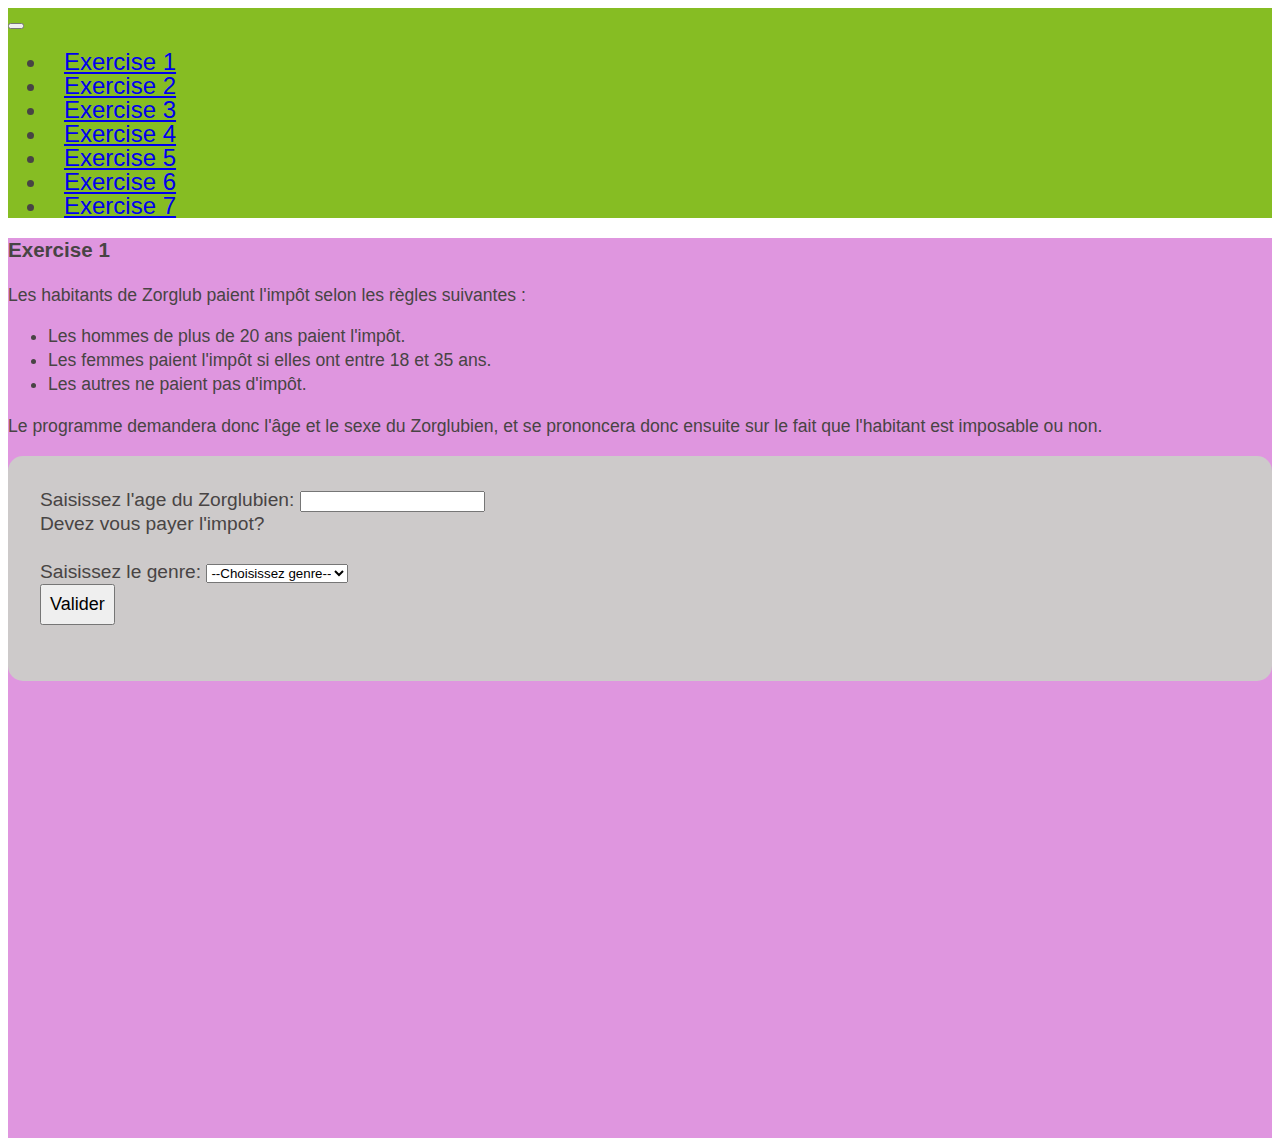
<file: index.html>
<!doctype html>
<html lang="fr">
  <head>
    <meta charset="utf-8">
    <meta name="viewport" content="width=device-width, initial-scale=1">
    <title>index</title>
    <link href="https://cdn.jsdelivr.net/npm/bootstrap@5.3.0-alpha1/dist/css/bootstrap.min.css" rel="stylesheet" integrity="sha384-GLhlTQ8iRABdZLl6O3oVMWSktQOp6b7In1Zl3/Jr59b6EGGoI1aFkw7cmDA6j6gD" crossorigin="anonymous">
    <link rel="stylesheet" href="stytles/custom.css">
    <link rel="shortcut icon" href="#">
  </head>
  <body>
    <!-- Navbar -->
    <nav class="navbar navbar-expand-xl px-5">
             
        <button class="navbar-toggler" type="button" data-bs-toggle="collapse" data-bs-target="#navmenu">
          <span class="navbar-toggler-icon"></span>
        </button>

          <div class="collapse navbar-collapse" id="navmenu">
            <ul class="navbar-nav ms-auto">
              <li class="nav-item"><a class="nav-link" href="index.html">Exercise 1</a></li>
              <li class="nav-item"><a class="nav-link" href="Exercise-2.html">Exercise 2</a></li>
              <li class="nav-item"><a class="nav-link" href="Exercise-3.html">Exercise 3</a></li>
              <li class="nav-item"><a class="nav-link" href="Exercise-4.html">Exercise 4</a></li>
              <li class="nav-item"><a class="nav-link" href="Exercise-5.html">Exercise 5</a></li>
              <li class="nav-item"><a class="nav-link" href="Exercise-6.html">Exercise 6</a></li>
              <li class="nav-item"><a class="nav-link" href="Exercise-7.html">Exercise 7</a></li>
            </ul>
          </div>
      </nav>
      
<!-- Showcase -->
<main class="container-fluid home">
  <h3 class="text-center p-3">Exercise 1</h3>
  <div class="exo">
    <P >Les habitants de Zorglub paient l'impôt selon les règles suivantes :</P>
<ul>
  <li>Les hommes de plus de 20 ans paient l'impôt.</li>
  <li>Les femmes paient l'impôt si elles ont entre 18 et 35 ans.</li>
  <li>Les autres ne paient pas d'impôt.</li>
</ul>
<p>Le programme demandera donc l'âge et le sexe du Zorglubien, et se prononcera donc ensuite sur le fait que l'habitant est imposable ou non.</p>
  </div>

<form onsubmit="return false">
  <label for="age-saisie"  class="mb-1 control-label">Saisissez l'age du Zorglubien:</label>
  <input type="number" min="1" class="form-control" id="age-saisie" aria-describedby="age-saisie" required>
<div id="age-description" class="form-text">Devez vous payer l'impot?</div>
  <br>

<label for="genre-saisie" class="form-label mb-1">Saisissez le genre:</label>
<select class="form-select form-select-sm" aria-label=".form-select-sm example" id="genre-saisie" required="required">
  <option value="" selected>--Choisissez genre--</option>
  <option value="F">Femme</option>
  <option value="H">Homme</option>
</select>
<br>
<div class="d-flex justify-content-center">
<button type="submit" class="btn btn-primary pink" id="bouton">Valider</button>
</div>
<br>

  <div class="mt-3" id="message"></div>

</form>
  
</main>

    <script src="js/main.js"></script>

    <script src="https://cdn.jsdelivr.net/npm/bootstrap@5.3.0-alpha1/dist/js/bootstrap.bundle.min.js" integrity="sha384-w76AqPfDkMBDXo30jS1Sgez6pr3x5MlQ1ZAGC+nuZB+EYdgRZgiwxhTBTkF7CXvN" crossorigin="anonymous"></script>

    </body>
</html>
</file>
<file: stytles/custom.css>
body {
  font-family: Arial, Gotham, sans-serif;
  color:#484444;
  font-size: 1.1rem;
  line-height: 1.5rem;
   }

nav{
  background-color:#86BD23;
}
#navmenu>ul>li{
  font-size: 1.5rem;
  padding-left: 1rem;
}

#navmenu>ul>li>a:hover{
  font-size: 1.6rem;
  color:#7e7b7b;
}

.btn{
  padding: .5rem;
  font-size: large;
  animation: myAnim 1s ease 0s 1 normal both;
  text-decoration: none;
}

@keyframes myAnim {
	0% {
		opacity: 0;
		transform: scale(0.6);
	}

	100% {
		opacity: 1;
		transform: scale(1);
	}
}
  
main{
  background-color: rgb(223, 150, 223);
  min-height: 100vh;
}

form{
  margin: 0 auto;
  border-radius: 15px;
  min-width: 200px;
  background-color: rgb(205, 202, 202) ;
  padding: 2rem;
  font-size: 1.2rem;
}

#displayMoney .card {
  width: 30%; 
  height: 40%;
}

#prizeImg{
 width: 80%;
 margin: 2rem auto;

}
</file>
